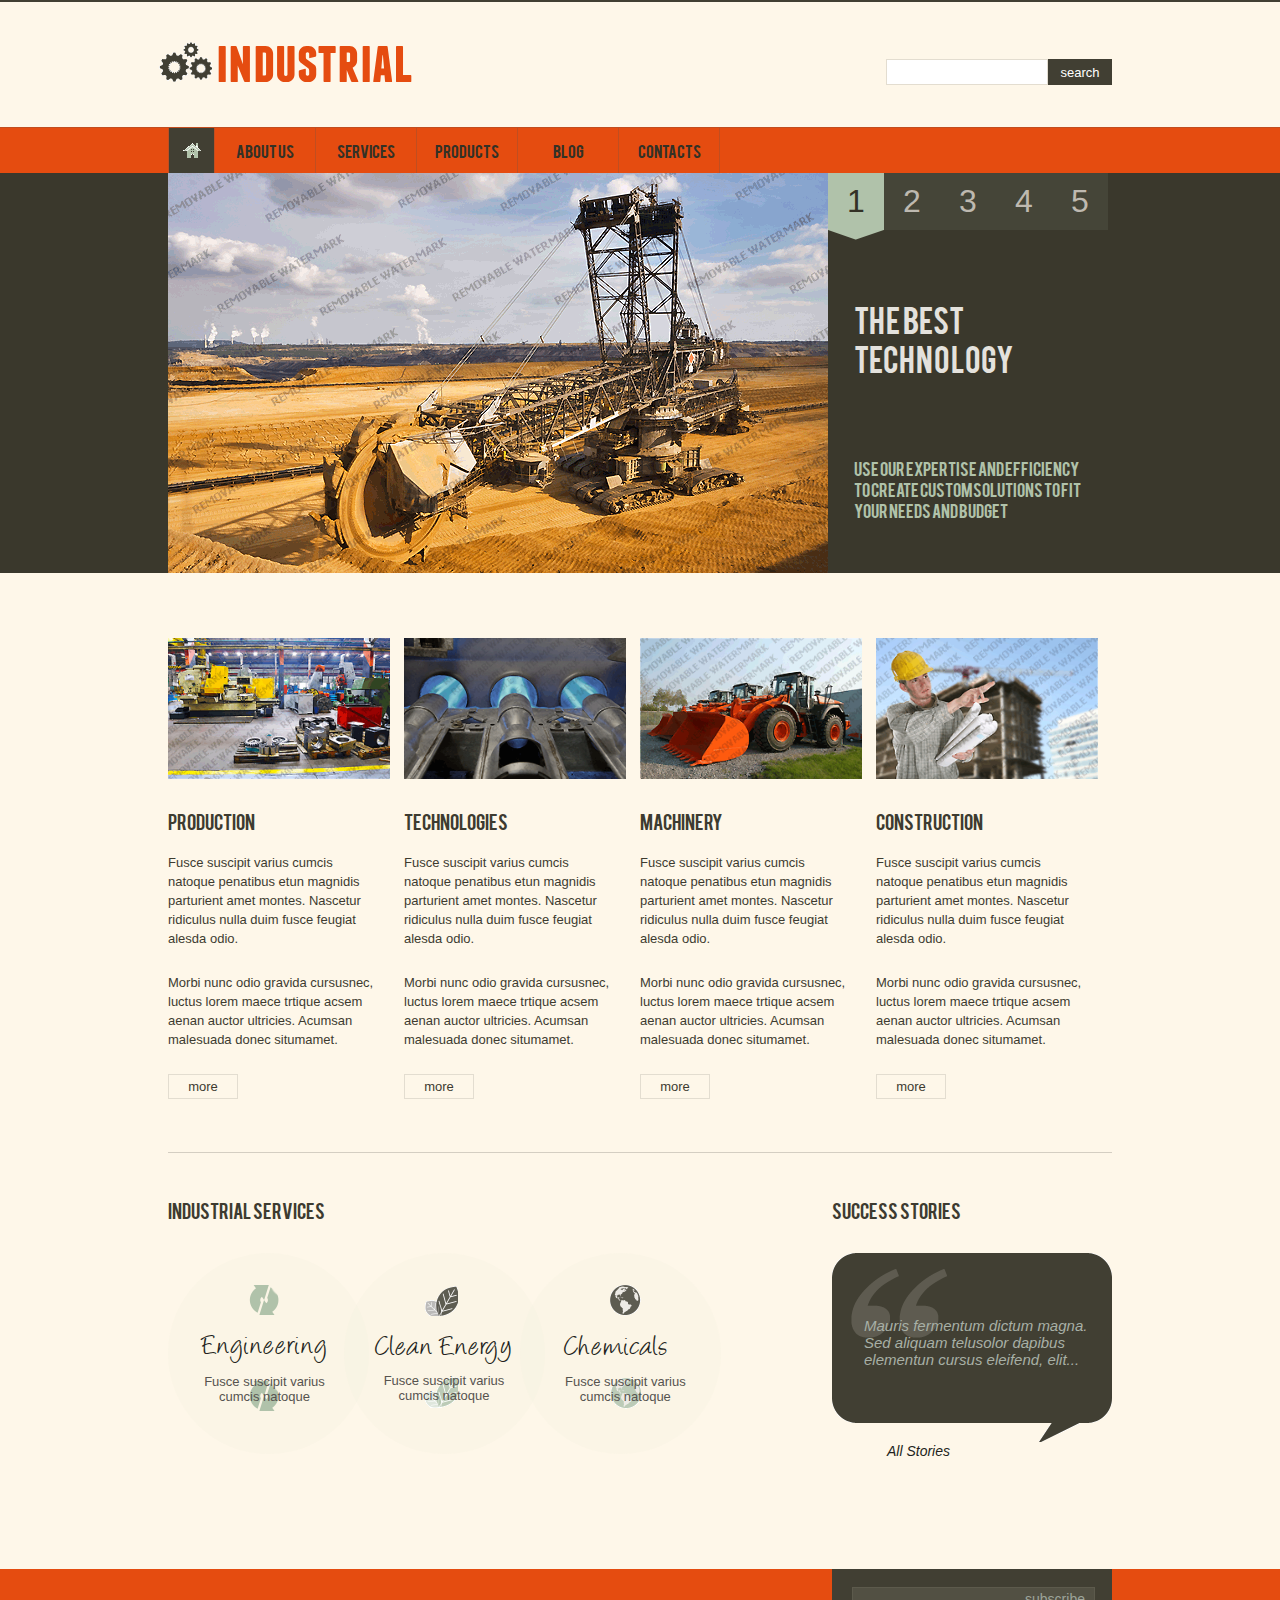
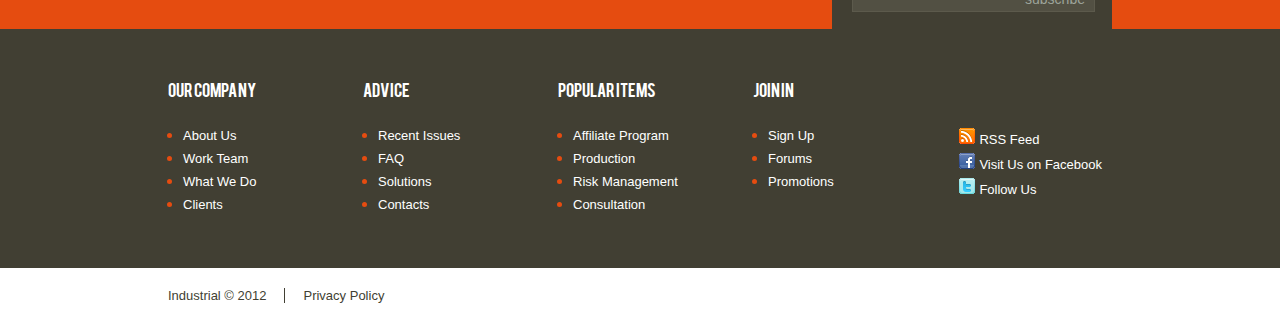
<file: index.html>
<!DOCTYPE html>
<html lang="en">
<head>
    <meta charset="UTF-8">
    <title>Greenska</title>
    <link rel="stylesheet" type="text/css" href="css/style.css" media="all">
	<script src="bla.js"></script>
	<script src="first.js"></script>
</head>
<body>
	<header>
		<div></div>
		<div id="header">
			<a id="link" href="">
				<img  id="header_img" src="img/header_img1.png">
				<span id="h_text">industrial</span>
			</a>
			<form id="search_form">
				<input type="submit"   value="search" id="search">
				<input type="search" id="inp_search">
			</form>
		</div>
	</header>

	<div id="m_item">
		<div id="menu_item">
			<ul id="menu">
				<li class="list_item" id="m0"><a class="link_menu_item" href="#">
					<img src="img/home.png"></a>
				</li>
				<li class="list_item blabla "><a class="link_menu_item"  href="#">about us</a>
					<ul class="vipad_menu ">
						<li class="vipad_list_item"><a href="#"></a>who we are</li>
						<li class="vipad_list_item"><a href="#"></a>latest news</li>
						<li class="vipad_list_item"><a href="#"></a>our mission</li>
					</ul>
				</li>
				<li class="list_item"><a class="link_menu_item"  href="#">services</a></li>
				<li class="list_item"><a class="link_menu_item"  href="#">products</a></li>
				<li class="list_item"><a class="link_menu_item"   href="#">blog</a></li>
				<li class="list_item "><a class="link_menu_item"  href="#">contacts</a></li>
			</ul>
		</div>
	</div>
	<div class="wrap_slide">
		<div id="slider">
		<div id="wrap_pag">
			<ul id="paginator">
					<li class="number pag_1 active">1</li>
					<li class="number pag_2">2</li>
					<li class="number pag_3">3</li>
					<li class="number pag_4">4</li>
					<li class="number pag_5">5</li>
				</ul>
		</div>
			<div class="sl sl1">
				<span  class="slide_img s_img1"></span>
				<div id="slider_right">	
					<div id="slogan">
						<span>The best<br>technology
						</span>
					</div>
					<div id="sl_text">
						<span>Use our expertise and efficiency <br> to create custom   solutions to fit<br> your needs and budget</span>
					</div>
				</div>	
			</div>
		<div class="sl sl2  ">
			<span  class="slide_img s_img2"></span>
			<div id="slider_right">	
				<div id="slogan">
					<span>We adhere<br>to stringent<br>quality!
					</span>
				</div>
				<div id="sl_text">
					<span>Use our expertise and efficiency <br> to create custom   solutions to fit<br> your needs and budget</span>
				</div>
			</div>	
		</div>
		<div class="sl sl3 ">
			<span  class="slide_img s_img3"></span>
			<div id="slider_right">	
				<div id="slogan">
					<span>Honesty,<br>commitment and<br>craftsmanship
					</span>
				</div>
				<div id="sl_text">
					<span>Use our expertise and efficiency <br> to create custom   solutions to fit<br> your needs and budget</span>
				</div>
			</div>	
		</div>
		<div class="sl sl4">
			<span  class="slide_img s_img4"></span>
			<div id="slider_right">	
				<div id="slogan">
					<span>Stability and<br> emphasis on client
						<br>advocacy!
					</span>
				</div>
				<div id="sl_text">
					<span>Use our expertise and efficiency <br> to create custom   solutions to fit<br> your needs and budget</span>
				</div>
			</div>	
		</div>
		<div class="sl sl5 ">
			<span  class="slide_img s_img5"></span>
			<div id="slider_right">	
				<div id="slogan">
					<span>Industrial<br> and commercial<br>equipment!
					</span>
				</div>
				<div id="sl_text">
					<span>Use our expertise and efficiency <br> to create custom   solutions to fit<br> your needs and budget</span>
				</div>
			</div>	
		</div>
		</div>
	</div>
	<div id="center_part_wrap">
		<div id="center_part">
			<div class="center">
				<img class="img_center" src="img/img_center1.png">
				<div class="wah">
					<span class="text_c1">Production
					</span><br>
					<p class="text_c2">Fusce suscipit varius cumcis natoque penatibus etun magnidis parturient  amet montes. Nascetur ridiculus nulla duim fusce feugiat alesda odio.
					</p>
					<p class="text_c2">
						Morbi nunc odio gravida cursusnec, luctus lorem maece trtique acsem aenan auctor ultricies. Acumsan malesuada donec situmamet. 
					</p>
					<p class="text_c2 hh1">Fusce suscipit varius cumcis natoque penatibus etun magnidis parturient  amet montes. Nascetur ridiculus nulla duim fusce feugiat alesda odio.
					</p>
					<p class="text_c2 hh1 ">
						Morbi nunc odio gravida cursusnec, luctus lorem maece trtique acsem aenan auctor ultricies. Acumsan malesuada donec situmamet. 
					</p>
					<input type="submit" value="more" class="more_c1 cm1" >
				</div>
			</div>
			<div class="center">
				<img class="img_center" src="img/img_center2.png">
				<div class="wah">
					<span class="text_c1">Technologies
					</span>
					<p class="text_c2">
						Fusce suscipit varius cumcis natoque penatibus etun magnidis parturient  amet montes. Nascetur ridiculus nulla duim fusce feugiat alesda odio. 
					</p>
					<p class="text_c2">
						Morbi nunc odio gravida cursusnec, luctus lorem maece trtique acsem aenan auctor ultricies. Acumsan malesuada donec situmamet. 
					</p>
					<p class="text_c2 hh2">
						Fusce suscipit varius cumcis natoque penatibus etun magnidis parturient  amet montes. Nascetur ridiculus nulla duim fusce feugiat alesda odio. 
					</p>
					<p class="text_c2 hh2">
						Morbi nunc odio gravida cursusnec, luctus lorem maece trtique acsem aenan auctor ultricies. Acumsan malesuada donec situmamet. 
					</p>
					<input type="submit" value="more" class="more_c1 cm2">
				</div>
			</div>
			<div class="center">
				<img class="img_center" src="img/img_center3.png">
				<div class="wah">	
					<span class="text_c1">Machinery
					</span><br>
					<p class="text_c2">Fusce suscipit varius cumcis natoque penatibus etun magnidis parturient  amet montes. Nascetur ridiculus nulla duim fusce feugiat alesda odio.
					</p>
					<p class="text_c2">
						Morbi nunc odio gravida cursusnec, luctus lorem maece trtique acsem aenan auctor ultricies. Acumsan malesuada donec situmamet. 
					</p>
					<p class="text_c2 hh3">Fusce suscipit varius cumcis natoque penatibus etun magnidis parturient  amet montes. Nascetur ridiculus nulla duim fusce feugiat alesda odio.
					</p>
					<p class="text_c2 hh3">
						Morbi nunc odio gravida cursusnec, luctus lorem maece trtique acsem aenan auctor ultricies. Acumsan malesuada donec situmamet. 
					</p>
					<input type="submit" value="more" class="more_c1 cm3">	
				</div>
			</div>
			<div class="center">
				<img class="img_center" src="img/img_center4.png">
				<div class="wah">
					<span class="text_c1">construction
					</span><br>
					<p class="text_c2">Fusce suscipit varius cumcis natoque penatibus etun magnidis parturient  amet montes. Nascetur<br>ridiculus nulla duim fusce feugiat alesda odio. 
					</p>
					<p class="text_c2">
						Morbi nunc odio gravida cursusnec, luctus lorem maece trtique acsem aenan auctor ultricies. Acumsan malesuada donec situmamet. 
					</p>
					<p class="text_c2 hh4">Fusce suscipit varius cumcis natoque penatibus etun magnidis parturient  amet montes. Nascetur ridiculus nulla duim fusce feugiat alesda odio.
					</p>
					<p class="text_c2 hh4">
						Morbi nunc odio gravida cursusnec, luctus lorem maece trtique acsem aenan auctor ultricies. Acumsan malesuada donec situmamet. 
					</p>
					<input type="submit" value="more" class="more_c1 cm4">
				</div>
			</div>
			<div id="c_buttom">
				<div id="line"></div>				
				<div id="c_but_left">
					<span id="text_c3">industrial services
					</span>
					<div id="cb1">
						<div id="cb11">
							<div id="but_text_left">
								<span id="img_bot1">
								</span>
								<p class="but_text2">Engineering</p>
								<span id="img_bot12">
								</span>
								<p id="but_text_l1">Fusce suscipit varius<br> cumcis natoque</p>
							</div>
						</div>
						<div id="cb12">
							<div id="but_text_l2">
								<span id="img_bot2">
								</span>
								<p class="but_text2">Clean Energy</p>
								<span id="img_bot22">
								</span>
								<p class="but_text_l22">Fusce suscipit varius<br> cumcis natoque</p>
							</div>
						</div>
						<div id="cb13">
							<div id="but_text_l3">
								<span id="img_bot3">
								</span>
								<p class="but_text2">Chemicals</p>
								<span id="img_bot32">
								</span>
								<p class="but_text_l22">
									Fusce suscipit varius<br>cumcis natoque</p>
							</div>
						</div>
					</div>
				</div>	
				<div id="c_but_right">
					<span id="text_c3">success stories
					</span>
					<div id="cb2">
						<div id="cb_right_text">
							<p>Mauris fermentum dictum magna.<br>Sed aliquam telusolor dapibus elementun cursus eleifend, elit...
							</p>
						</div>
					</div>
					<div>
						<span id="Text_rbut">All Stories
						</span>
					</div>
				</div>
			</div>
		</div>
	</div>
	<div class="footer">
		<div id="wrap_footer_line1">
				<div id="footer_line1">
						<form id="subscr">
							<input type="text" id="inp_subscr">
							<input type="submit" id="subscr_sub" value="subscribe">
						</form>
				</div>
		</div>
			<div id="wrap_footer_line2">
				<div id="footer_line2">
						<div class="col">
							<span class="footer_t1">Our Company
							</span>
							<ul class="f_ul">
								<li><span class="footer_t2">About Us</span></li>
								<li><span class="footer_t2">Work Team</span></li>
								<li><span class="footer_t2">What We Do</span></li>
								<li><span class="footer_t2">Clients</span></li>
							</ul>
						</div>
						<div class="col">
							<span class="footer_t1">Advice
							</span>
							<ul class="f_ul">
								<li><span class="footer_t2">Recent Issues</span></li>
								<li><span class="footer_t2">FAQ</span></li>
								<li><span class="footer_t2">Solutions</span></li>
								<li><span class="footer_t2">Contacts</span></li>
							</ul>
						</div>
						<div class="col">
							<span class="footer_t1">Popular Items
							</span>
							<ul class="f_ul">
								<li><span class="footer_t2">Affiliate Program</span></li>
								<li><span class="footer_t2">Production</span></li>
								<li><span class="footer_t2">Risk Management</span></li>
								<li><span class="footer_t2">Consultation</span></li>
							</ul>
						</div>
						<div class="col">
							<span class="footer_t1">Join In
							</span>
							<ul class="f_ul">
								<li><span class="footer_t2">Sign Up</span></li>
								<li><span class="footer_t2">Forums</span></li>
								<li><span class="footer_t2">Promotions</span></li>
							</ul>
						</div>
						<div id="col_right">
							<img id="f_img"src="img/subscribe1.png">
							<span id="footer_t3">RSS Feed</span>
							<br>
							<img id="f_img"src="img/subscribe2.png">
							<span id="footer_t3">Visit Us on Facebook</span>
							<br>
							<img id="f_img"src="img/subscribe3.png">
							<span id="footer_t3">Follow Us</span>						
						</div>
				</div>
		</div>
		<div id="wrap_footer_line3">
			<div id="footer_line3">
			<span id="f_last1">Industrial © 2012</span><span id="f_last2">Privacy Policy</span>
			</div>
		</div>

		</div>
	</div>

	</div>
</body>
</html>
</file>
<file: css/style.css>
html, body, div, span, applet, object, iframe,
h1, h2, h3, h4, h5, h6, p, blockquote, pre,
a, abbr, acronym, address, big, cite, code,
del, dfn, em, img, ins, kbd, q, s, samp,
small, strike, strong, sub, sup, tt, var,
b, u, i, center,
dl, dt, dd, ol, ul, li,
fieldset, form, label, legend,
table, caption, tbody, tfoot, thead, tr, th, td,
article, aside, canvas, details, embed, 
figure, figcaption, footer, header, hgroup, 
menu, nav, output, ruby, section, summary,
time, mark, audio, video {
	margin: 0;
	padding: 0;
	border: 0;
	font-size: 100%;
	font: inherit;
	vertical-align: baseline;
}
/*--------*/
.hide{
	display: none;
}


@font-face{
	font-family: 'Franchise-Bold-hinted';
	src: url('../fonts/Franchise-Bold-hinted.eot') format('truetype');
	}
@font-face{
	font-family: 'Franchise-Bold-hint';
	src: url('../fonts/Franchise-Bold-hinted.ttf?') format('truetype');
	}

@font-face{
	font-family: BEBAS;
	src: url('../fonts/BEBAS__.TTF');
	}
@font-face{
	font-family: angelina;
	src: url('../fonts/angelina.ttf');
	}
@media all and (min-width: 1280px) {
body{
    margin: 0px;
    padding: 0px;
    min-width: 944px;
}

header{
	background-color: #fef7e9;
	border-top: 2px solid #413f33;
}

#header{
	margin: 0 auto;
	width: 944px;
	height: 125px;
}
#link{
	text-decoration:none;
	}
#header_img{
	padding-top: 40px;
	margin-left: -9px;
}
#h_text{
	font-family:Franchise-Bold-hinted, Franchise-Bold-hint;
	color: #E54C10;
	font-size: 60px;
}
#search_form{
	float: right;
	margin-top: 57px;
}
#inp_search{
	float: right;
	height: 22px;
	width: 156px;
	border-radius: 0px 0px;
	border: 1px solid #e3ddd0;
	box-sizing: content-box;
}
#inp_search:focus {
	border-radius: 0px 0px;
	border: 1px solid #e3ddd0;
	box-sizing: content-box;
}
 input,textarea {
    outline:none;
}
#search{
	float: right;
	height: 26px;
	width: 64px;
	background-color: #413f33;
	color: white;
    font-family: arial;
    font-size: 13px;
    border: 0px;
    cursor: pointer; 
}
#m_item{
	width: 100%;
	background-color: #e54c10;
	border-top: 1px solid #c14e20;
}
#menu_item{
	margin: 0 auto;
	width: 944px;
	height: 45px;
	padding: 0;
}
#menu{
	float: left;
	list-style-type: none;
	margin-top: 0px;
	padding: 0;
}
.list_item{
	float: left;
	font-family: BEBAS;
    font-size: 15px;
    color: rgb(51, 49, 38);
    border-right: 1px solid #c14e20; 
    height: 45px;
    line-height: 45px;
    text-align: center;
    width: 100px;
    text-decoration:none;
}
.link_menu_item{
	text-decoration:none;
	color: rgb(51, 49, 38);
	display: block;
}
/*#menu li:nth-child(2):hover{
	content: url("../img/menu_about_hover.png");
	width: 7px;
	height: 4px;
	padding-left: 22px;
	}*/
#m0{
	background-color: rgb(65,63,51);
	width: 45px;
	border-top: 0px;
	border-left: 1px solid #c14e20; 
	height: 45px;
}
.new:before{
	content:url("../img/menu_about_hover.png");
	margin-top: 15px;
	margin-left: -28px;
	position: absolute;
}
.vipad_menu{
	position:absolute;
	width:154px;
	height:105px;
	background-color: #fef7e9;
	list-style-type: none;
	padding:0px 0;
	margin-left: -1px;
}
.vipad_list_item{
	font-family: BEBAS;
	font-size: 14px;
	text-decoration:none;
	color: #acaa9f;
	height:14px;
	padding-bottom: 13px;
	padding-left: 20px;
	text-align: left;
}
.vipad_list_item:hover{
	color:#3a382d;
	cursor: pointer; 
}
.wrap_slide{
	width: 100%;
	background:#3A382C;
}
.sl{
	margin: 0 auto;
	width: 944px;
	height: 400px;
}
#slide_img{
	float: left;
}
#slide{
	background-color: #3A382C;
	width: 790px;
	float: left;
}
.slide_img{
	display: inline-block;
	float: left;
	width: 660px;
	height: 400px;
}
.slider_sl1{
	background: url("../img/sprite2.png") -600px -400px;
}
.s_img1{
	background:url('../img/sprite2.png') 0px -626px;
}
.s_img2{
	background:url('../img/sprite2.png') -664px -600px;
}
.s_img3{
	background:url('../img/sprite2.png') -1382px -681px;
}
.s_img4{
	background:url('../img/sprite2.png') -2201px -726px;
}
.s_img5{
	background:url('../img/sprite2.png') -3017px -628px;
}
#slider_right{
	height: 400px;
	background-color: #3A382C;

}
#slider{
	margin: 0 auto;
	width: 944px;
	height: 400px;
}
#paginator .active {
	background: #b0c2aa;
	color: #333126;
}
#paginator .active:after{
	content:url("../img/marker.png");
	height: auto;
	left: 0;
	bottom: -28px;
	width: 45px;
	position: absolute;
}
#wrap_pag{
	position: relative;
}
#paginator{
	list-style: none;
	height: 57px;
	background-color: rgb(69,69,56);
	position: absolute;
	right: 4px;
	.active {
		background: #b0c2aa;
		color: #333126;
	}
}
#marker{
}
.number{
	cursor: pointer;
	float: left;
	font-family: arial;
	font-size: 32px;
	color: rgb(190,185,176);
	width: 56px;
	line-height: 57px;
	text-align: center;
	position: relative;
}
#slogan{
	display: inline-block;
	font-family: BEBAS;
	font-size: 30px;
	color: rgb(228,226,221);
	padding-top: 126px;
	padding-left: 26px;
}
#sl_text{
	display: inline-block;
	font-family: BEBAS;
	font-size: 16px;
	color: rgb(176,194,170);
	padding-top: 80px;
	padding-left: 26px;
}
#center_part_wrap{
	width: 100%;
	background-color: #fef7e9;
	height: 996px;
}
#center_part{
	margin: 0 auto;
	width: 944px;
	background-color: #fef7e9;
}
.center{
	float: left;
	width: 236px;
	margin-top: 65px;
}
.img_center{
	width: 222px;
	height: 141px;
	display: block;
}
.wah{
	margin-top: 30px;
	width: 208px;
}
.text_c1{
	display:inline-block;
	font-family: BEBAS;
    font-size: 18px;
    color: #3d3b30;	
    padding-bottom: 20px;
}
#text_c3{
	font-family: BEBAS;
    font-size: 18px;
    color: #3d3b30;	
}
.text_c2{
	font-family: Arial;
    font-size: 13px;
    color: #3d3b30;
    line-height: 19px;
    margin-bottom:25px;
}
.more_c1{
	border-radius: 0px 0px;
	border: 1px solid #e3ddd0;
	background-color: #fef7e9;
	width: 70px;
	height: 25px;
	font-family: Arial;
    font-size: 13px;
    color: #3d3b30;
}
.more_c1:hover{
	background-color: #413f33;
	color:#fef7e9;
	cursor: pointer; 
}
#c_buttom{
	width: 944px;
	float: left;
}
#c_but_left{
	float: left;
	width: 664px;
	color: #3d3b30;
	margin-top: 45px;
}
#but_text_left{
	position: absolute;
	margin-top: 32px;
	margin-left: 34px;
	color: #3b3836;
}
#img_bot1{
	display: inline-block;
	width: 32px;
	height: 30px;
	background: url('../img/sprite.png') 2px -33px;
	margin-bottom:12px;
	margin-left: 45px;
}
#img_bot12{
	display: inline-block;
	width: 32px;
	height: 30px;
	background: url('../img/sprite.png') 2px -33px;
	margin-bottom:-21px;
	margin-left: 45px;
}
#img_bot2{
	display: inline-block;
	width: 33px;
	height: 31px;
	background: url('../img/sprite.png') -30px -33px;
	margin-bottom:12px;
	margin-left: -6px;
}
#img_bot22{
	display: inline-block;
	width: 33px;
	height: 31px;
	background: url('../img/sprite.png') -64px -33px;
	margin-left: -6px;
}
#img_bot3{
	display: inline-block;
	width: 31px;
	height: 32px;
	background: url('../img/sprite.png') -98px -33px;
	margin-left: 45px;
	margin-top: 12px;
	margin-bottom: 12px;
}
#img_bot32{
	display: inline-block;
	width: 31px;
	height: 32px;
	background: url('../img/sprite.png') -128px -33px;
	margin-left: 45px;
}
#but_text_l2{
	position: absolute;
	margin-top: 32px;
	margin-left: 32px;
	text-align: center;
}
.but_text_l22{
	font-family: arial;
	font-size: 13px;
	text-align: center;
	margin-top: -39px;
}
#but_textl1{
	font-family: angelina;
	font-size: 32px;
	color: #9ead97;
	margin-bottom: 11px;
}
#but_text_l1{
	font-family: arial;
	font-size: 13px;
	text-align: center;
	margin-top: -20px;
}
.but_text2{
	font-family: angelina;
	font-size: 32px;
	margin-bottom: 11px;
}
#but_text_l3{
	position: absolute;
	margin-top: 19px;
	margin-left: 45px;
}
#c_but_right{
	margin-top: 45px;
	float: left;
	font-family: arial;
	margin-bottom: 60px;
	height: 270px;
}
#cb1{
	margin-top: 30px;
}
#cb1 p:nth-child(2){
	color:#231f20;
}
#cb1 p:nth-child(4){
	color:#56534f;
}
#cb11{
	background-color: rgba(238, 238,220,.2);
	border-radius: 100px;
	width: 201px;
	height: 201px;
	display: inline;
	float: left;
}
#cb11:hover{
	background-color: #413f33;
	transition:0.1s;
}
#cb11:hover p{
	color:#9fae98;
	transition:0.1s;
}
#cb12{
	background-color: rgba(238, 238,220,.2);
	border-radius: 100px;
	width: 201px;
	height: 201px;
	display: inline;
	float: left;
	margin-left: -25px;
}
#cb12:hover{
	background-color: #413f33;
	transition:0.1s;
}
#cb12:hover p{
	color:#9fae98;
	transition:0.1s;
}
#cb13{
	background-color: rgba(238, 238,220,.2);
	border-radius: 100px;
	width: 201px;
	height: 201px;
	display: inline;
	float: left;
	margin-left: -25px;
}
#cb13:hover{
	background-color: #413f33;
	transition:0.1s;
}
#cb13:hover p{
	color:#9fae98;
	transition:0.1s;
}
#cb2{
	width: 248px;
	height: 125px;
	background-image: url("../img/img_buttom_right.png");
	background-repeat:no-repeat;
	margin-top: 30px;
	padding-left: 32px;
	padding-top: 64px;
}
#line{
	margin-top: 53px;
	border-top:1px solid #d4cec2;
}
#cb_right_text{
	font-family: arial;
	font-style: italic;
	font-size:  15px;
	color:  #a8b0a6;
	width: 224px;
}
#Text_rbut{
	font-size:  14px;
	color:  #231f20;
	padding-left: 55px;
	font-style: italic;
}
.footer{
	width: 100%;
	height: 300px;
}
#wrap_footer_line1{
	width: 100%;
	background: #e54c10;
	display: inline-block;
	height: 60px;
	margin-bottom: -5px;
}
#footer_line1{
	position: relative;
	margin: 0 auto;
	width: 944px;
	line-height: 60px;
}
#subscr{
	position: absolute;
	right: 0 ;
	width: 280px;
	background-color: #413f33;
}
#inp_subscr{
	width: 160px;
	height: 21px;
	background-color: #525043;
	border: 1px solid #5c5a4c;
	margin-left: 20px;
	border-right: 0px none;

}
#subscr_sub{
	height: 25px;
	width: 79px;
	background-color: #525043;
	border-radius: 0px 0px;
	border: 1px solid #5c5a4c;
	border-left: 0px none;
	margin-left: -5px;
	color: #9da49a;
	font-family: arial;
	font-size: 14px;
	cursor: pointer; 
}
#wrap_footer_line2{
	width: 100%;
	background-color: #413f33;
	height: 240px;
}
#footer_line2{
	height: 240px;
	margin: 0 auto;
	width: 944px;
	color:#ffffff;
}
.col{
	margin-top: 50px;
	float:left;
}
.footer_t1{
	font-family: BEBAS;
	font-size: 16px;
}
#footer_line2 ul li{
	color:#e54c10;
	padding-top: 5px;
	width: 180px;
}
.footer_t2{
	color:#ffffff;
	font-size: 13px;
	font-family: arial;
}
.f_ul{
	margin-top: 20px;
	padding-left: 15px;
}
#col_right{
	float:right;
	margin-top: 95px;
	margin-right: 10px;
}
#f_img{
	width: 16px;
	margin-top:5px;
}
#footer_t3{
	font-family: arial;
	font-size: 13px;

}
#wrap_footer_line3{
	height: 55px;
	width: 100%;
	background: #ffffff;
}
#footer_line3{
	width: 944px;
	margin: 0 auto;
	line-height: 55px;
	font-size: 13px;
	font-family: arial;
	color: #413f33;
}
#f_last1{
	border-right: 1px solid #413f33;
	padding-right: 18px;
}
#f_last2{
	padding-left: 18px;
}
}
 @media all and (max-width:361px) {
 header{
	background-color: #fef7e9;
	border-top: 2px solid #413f33;
}
 #header{
	margin: 0 auto;
	width: 320px;
	height: 60px;
}
#link{
	text-decoration:none;
}
#header_img{
	width: 12%;
	margin-left: -9px;
	padding-top: 11px;
}
#h_text{
	font-family:Franchise-Bold-hinted, Franchise-Bold-hint;
	color: #E54C10;
	font-size: 35px;
}
#search_form{
	float: right;
	margin-top: 19px;
}
#inp_search{
	float: right;
	height: 17px;
	width: 86px;
	border-radius: 0px 0px;
	border: 1px solid #e3ddd0;
	box-sizing: content-box;
}
#inp_search:focus {
	border-radius: 0px 0px;
	border: 1px solid #e3ddd0;
	box-sizing: content-box;
}
 input,textarea {
    outline:none;
}
#search{
	float: right;
	height: 21px;
	width: 50px;
	background-color: #413f33;
	color: white;
    font-family: arial;
    font-size: 12px;
    border: 0px;
    cursor: pointer; 
}  
#m_item{
	width: 100%;
	background-color: #e54c10;
	border-top: 1px solid #c14e20;
}
#menu_item{
	margin: 0 auto;
	width: 320px;
	height: 30px;
	padding: 0;
}
#menu{
	float: left;
	list-style-type: none;
	margin-top: 0px;
	padding: 0;
}
.list_item{
	background-color: #e54c10;
	font-family: BEBAS;
    font-size: 15px;
    color: rgb(51, 49, 38);
    border-right: 1px solid #c14e20; 
    height: 45px;
    line-height: 45px;
    text-align: center;
    width: 100px;
    text-decoration:none;
}
.link_menu_item{
	text-decoration:none;
	color: rgb(51, 49, 38);
	display: block;
}
/*#menu li:nth-child(2):hover{
	content: url("../img/menu_about_hover.png");
	width: 7px;
	height: 4px;
	padding-left: 22px;
	}*/
#m0{
	background-color: rgb(65,63,51);
	width: 45px;
	border-top: 0px;
	border-left: 1px solid #c14e20; 
	height: 30px;
}
.new:before{
	content:url("../img/menu_about_hover.png");
	margin-top: 15px;
	margin-left: -28px;
	position: absolute;
}
.vipad_menu{
	position:absolute;
	width:154px;
	height:105px;
	background-color: #fef7e9;
	list-style-type: none;
	padding:0px 0;
	margin-left: -1px;
}
.vipad_list_item{
	font-family: BEBAS;
	font-size: 14px;
	text-decoration:none;
	color: #acaa9f;
	height:14px;
	padding-bottom: 13px;
	padding-left: 20px;
	text-align: left;
}
.vipad_list_item:hover{
	color:#3a382d;
	cursor: pointer; 
}
}
</file>
